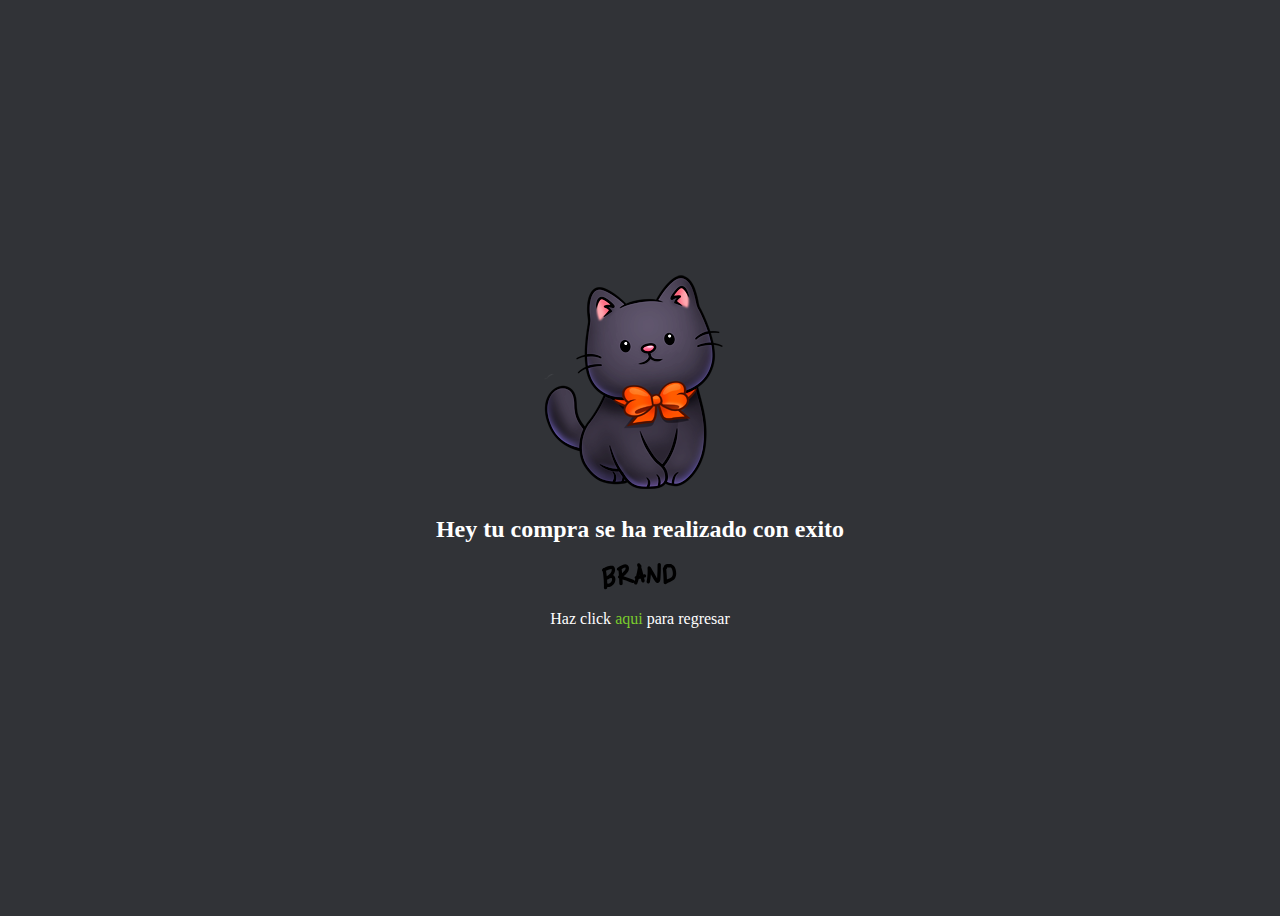
<file: exito.html>
<!DOCTYPE html>
<html lang="es">

<head>
    <meta charset="UTF-8">
    <meta name="viewport" content="width=device-width, initial-scale=1.0">
    <link rel="stylesheet" href="css/paypal.css">
    <title>Exito</title>
</head>

<body>
    <div class="contennt_paypal">
        <img src="images/pro1.png" alt="">
        <h2>Hey tu compra se ha realizado con exito</h2>
        <img src="images/logo.png" alt="">
        <p>Haz click <a href="index.html">aqui</a> para regresar</p>
    </div>
</body>

</html>
</file>
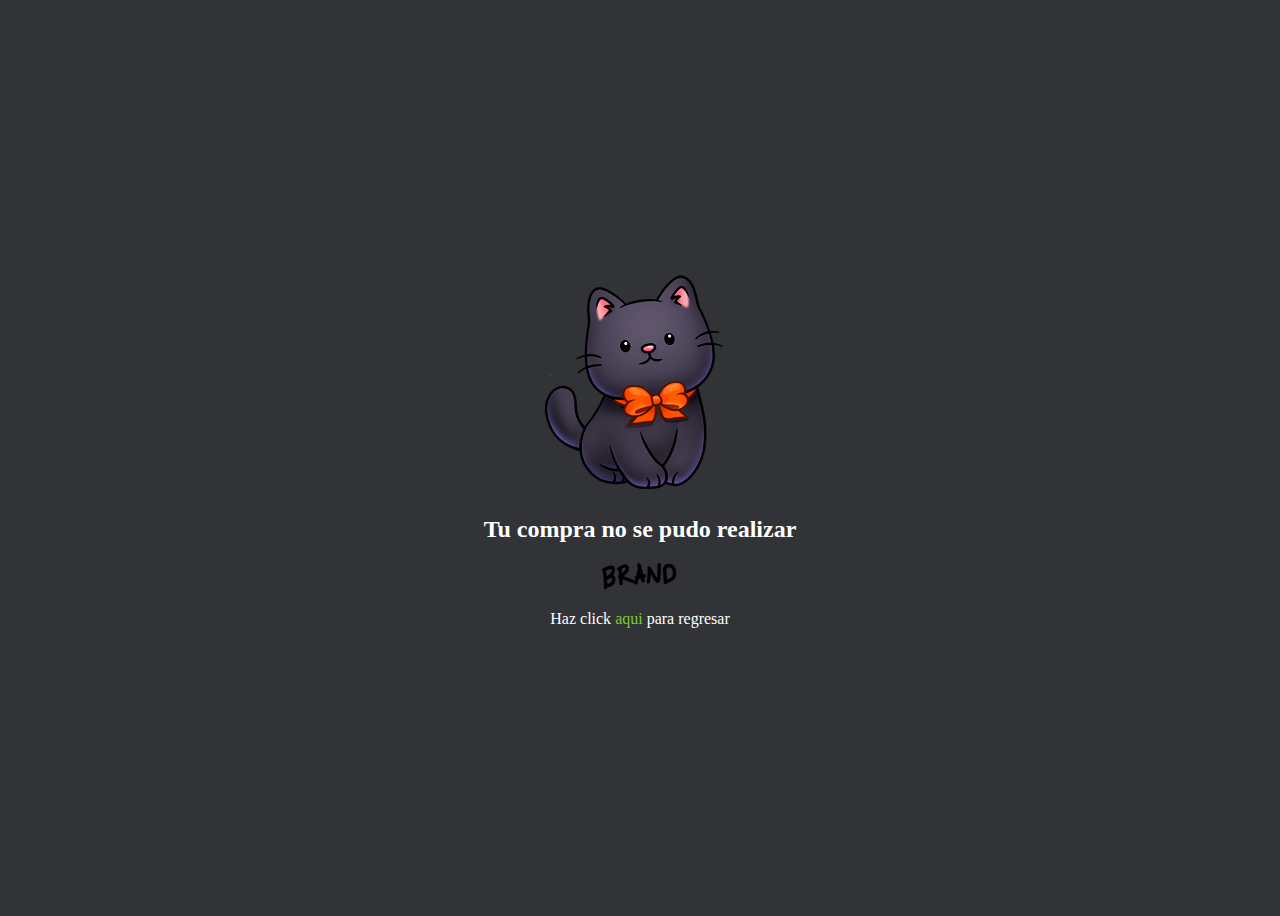
<file: falla.html>
<!DOCTYPE html>
<html lang="es">

<head>
    <meta charset="UTF-8">
    <meta name="viewport" content="width=device-width, initial-scale=1.0">
    <link rel="stylesheet" href="css/paypal.css">
    <title>Falla</title>
</head>

<body>
    <div class="contennt_paypal">
        <img src="images/pro1.png" alt="">
        <h2>Tu compra no se pudo realizar</h2>
        <img src="images/logo.png" alt="">
        <p>Haz click <a href="index.html">aqui</a> para regresar</p>
    </div>
</body>

</html>
</file>
<file: css/paypal.css>
body {
    background-color: #313337;
    color: white;
    text-align: center;
    display: flex;
    justify-content: center;
    align-items: center;
    height: 100vh;
}

.contennt_paypal a {
    color: #7ACC2D;
    text-decoration: none;
}
</file>
